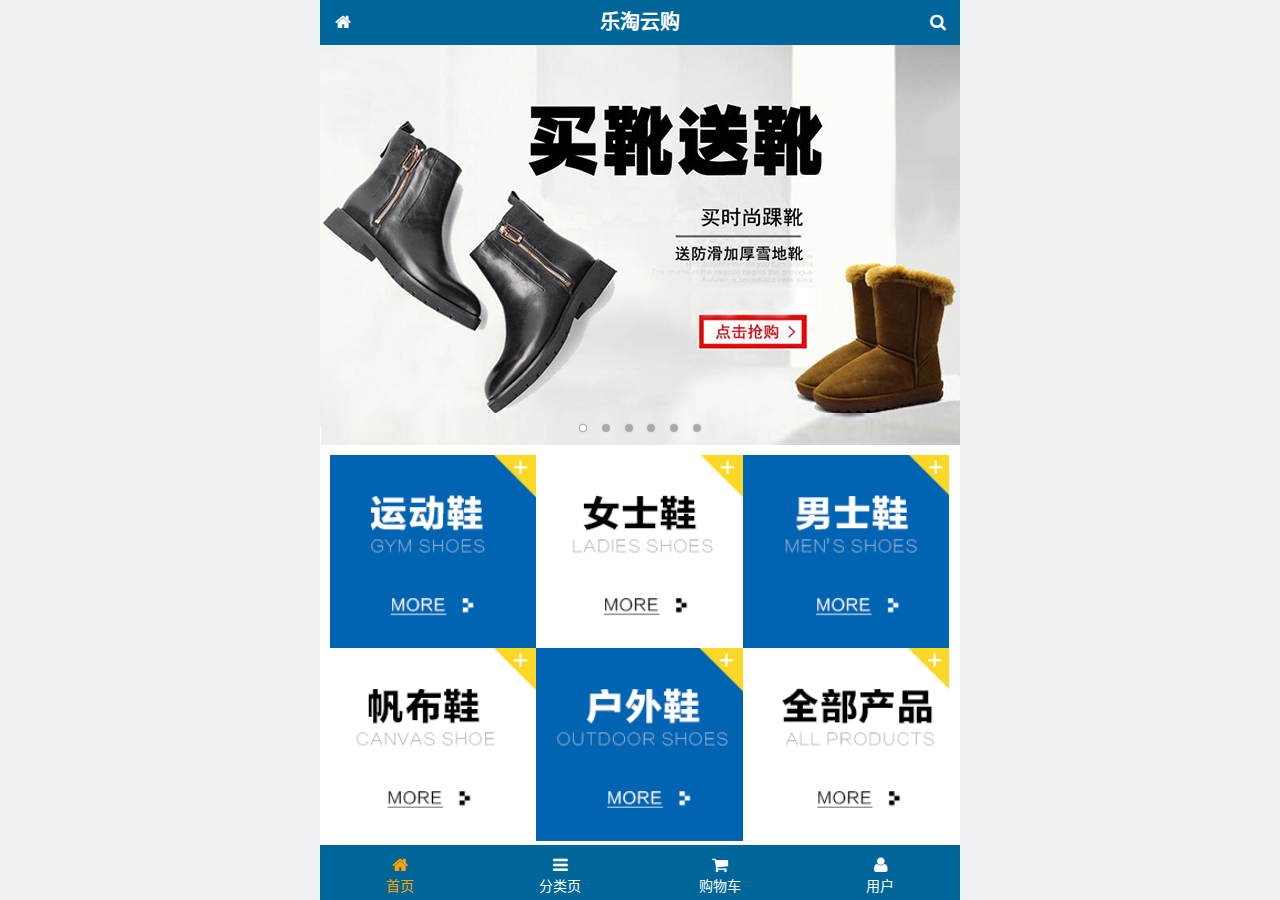
<file: public/front/index.html>
<!DOCTYPE html>
<html lang="zh-CN">
<head>
  <meta charset="UTF-8">
  <title>乐淘首页手机端</title>
  <meta name="viewport"
        content="width=device-width, user-scalable=no, initial-scale=1.0, maximum-scale=1.0, minimum-scale=1.0">
  <link rel="icon" href="favicon.ico">
  <link rel="stylesheet" href="lib/fa/css/font-awesome.min.css">
  <link rel="stylesheet" href="lib/mui/css/mui.min.css">
  <link rel="stylesheet" href="css/common.css">
  <link rel="stylesheet" href="css/index.css">
</head>
<body>
<div class="lt_container">
  <!--头部-->
  <div class="lt_header">
    <div class="header_left">
      <a href="#">
        <i class="fa fa-home"></i>
      </a>
    </div>
    <div class="header_middle">乐淘云购</div>
    <div class="header_right">
      <a href="#">
        <i class="fa fa-search"></i>
      </a>
    </div>
  </div>
  <div class="lt_main">
    <!--区域滚动-->
    <div class="mui-scroll-wrapper">
      <div class="mui-scroll">
        <!--轮播图-->
        <!--图片-->
        <div class="mui-slider">
          <div class="mui-slider-group mui-slider-loop">
            <!--假图-->
            <div class="mui-slider-item"><a href="#"><img src="images/banner6.png"/></a></div>
            <div class="mui-slider-item"><a href="#"><img src="images/banner1.png"/></a></div>
            <div class="mui-slider-item"><a href="#"><img src="images/banner2.png"/></a></div>
            <div class="mui-slider-item"><a href="#"><img src="images/banner3.png"/></a></div>
            <div class="mui-slider-item"><a href="#"><img src="images/banner4.png"/></a></div>
            <div class="mui-slider-item"><a href="#"><img src="images/banner5.png"/></a></div>
            <div class="mui-slider-item"><a href="#"><img src="images/banner6.png"/></a></div>
            <!--假图-->
            <div class="mui-slider-item"><a href="#"><img src="images/banner1.png"/></a></div>
          </div>
          <!--小圆点指示器-->
          <div class="mui-slider-indicator">
            <!--mui-active当前高亮的小圆点-->
            <div class="mui-indicator mui-active"></div>
            <div class="mui-indicator "></div>
            <div class="mui-indicator "></div>
            <div class="mui-indicator "></div>
            <div class="mui-indicator "></div>
            <div class="mui-indicator "></div>
          </div>
        </div>
        <!--导航-->
        <div class="main_nav mui-clearfix">
          <a href="#">
            <img src="images/nav1.png" alt="">
          </a>
          <a href="#">
            <img src="images/nav2.png" alt="">
          </a>
          <a href="#">
            <img src="images/nav3.png" alt="">
          </a>
          <a href="#">
            <img src="images/nav4.png" alt="">
          </a>
          <a href="#">
            <img src="images/nav5.png" alt="">
          </a>
          <a href="#">
            <img src="images/nav6.png" alt="">
          </a>
        </div>
        <!--产品-->
        <div class="main_product">
          <ul class='mui-clearfix'>
            <li>
              <a href="#">
                <img src="images/product.jpg" alt="">
                <p>adidas阿迪达斯 男式 场下休闲篮球鞋S83700场下休闲篮球鞋S83700 </p>
                <p><span class='price'>&yen;560</span><span class='oldPrice'>&yen;580</span></p>
                <button type="button" class="mui-btn mui-btn-primary">立即购买</button>
              </a>
            </li>
            <li>
              <a href="#">
                <img src="images/product.jpg" alt="">
                <p>adidas阿迪达斯 男式 场下休闲篮球鞋S83700场下休闲篮球鞋S83700 </p>
                <p><span class='price'>&yen;560</span><span class='oldPrice'>&yen;580</span></p>
                <button type="button" class="mui-btn mui-btn-primary">立即购买</button>
              </a>
            </li>
            <li>
              <a href="#">
                <img src="images/product.jpg" alt="">
                <p>adidas阿迪达斯 男式 场下休闲篮球鞋S83700场下休闲篮球鞋S83700 </p>
                <p><span class='price'>&yen;560</span><span class='oldPrice'>&yen;580</span></p>
                <button type="button" class="mui-btn mui-btn-primary">立即购买</button>
              </a>
            </li>
            <li>
              <a href="#">
                <img src="images/product.jpg" alt="">
                <p>adidas阿迪达斯 男式 场下休闲篮球鞋S83700场下休闲篮球鞋S83700 </p>
                <p><span class='price'>&yen;560</span><span class='oldPrice'>&yen;580</span></p>
                <button type="button" class="mui-btn mui-btn-primary">立即购买</button>
              </a>
            </li>
            <li>
              <a href="#">
                <img src="images/product.jpg" alt="">
                <p>adidas阿迪达斯 男式 场下休闲篮球鞋S83700场下休闲篮球鞋S83700 </p>
                <p><span class='price'>&yen;560</span><span class='oldPrice'>&yen;580</span></p>
                <button type="button" class="mui-btn mui-btn-primary">立即购买</button>
              </a>
            </li>
            <li>
              <a href="#">
                <img src="images/product.jpg" alt="">
                <p>adidas阿迪达斯 男式 场下休闲篮球鞋S83700场下休闲篮球鞋S83700 </p>
                <p><span class='price'>&yen;560</span><span class='oldPrice'>&yen;580</span></p>
                <button type="button" class="mui-btn mui-btn-primary">立即购买</button>
              </a>
            </li>
          </ul>
        </div>
      </div>
    </div>
  </div>
  <!--底部-->
  <div class="lt_footer">
    <ul class='mui-clearfix'>
      <li >
        <a href="#" class='active'>
          <i class='fa fa-home'></i>
          <p>首页</p>
        </a>
      </li>
      <li>
        <a href="category.html">
          <i class='fa fa-bars'></i>
          <p>分类页</p>
        </a>
      </li>
      <li>
        <a href="#">
          <i class='fa fa-shopping-cart'></i>
          <p>购物车</p>
        </a>
      </li>
      <li>
        <a href="#">
          <i class='fa fa-user'></i>
          <p>用户</p>
        </a>
      </li>
    </ul>
  </div>
</div>

<script src='lib/mui/js/mui.min.js'></script>
<script src="lib/zepto/zepto.min.js"></script>
<script src="js/common.js"></script>
</body>
</html>
</file>
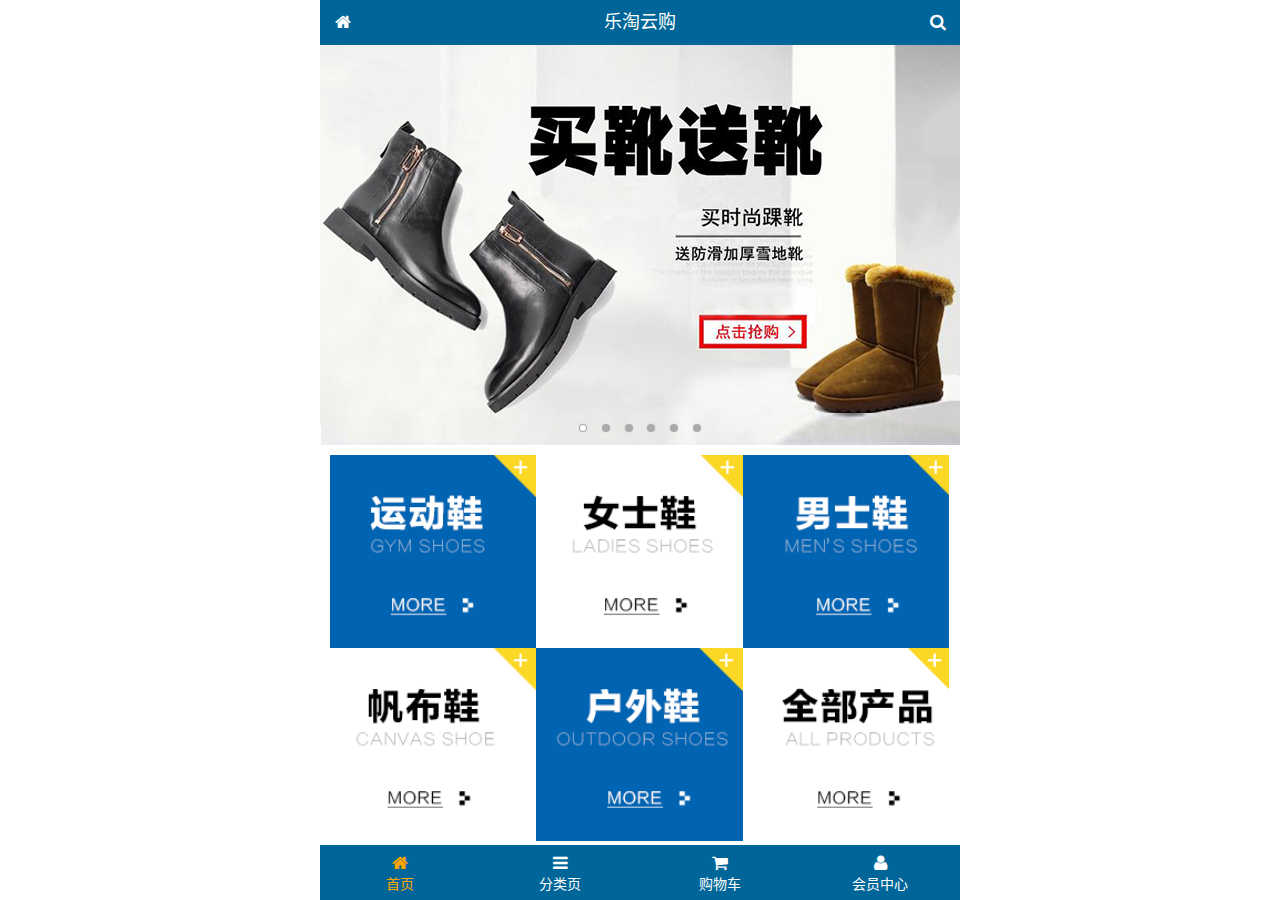
<file: public/mobile/index.html>
<!DOCTYPE html>
<html lang="zh-CN">
<head>
  <meta charset="UTF-8">
  <title>乐淘商城</title>
  <meta name="viewport" content="width=device-width, user-scalable=no, initial-scale=1.0, maximum-scale=1.0, minimum-scale=1.0">
  <link rel="icon" href="favicon.ico">
  <link rel="stylesheet" href="lib/fa/css/font-awesome.css">
  <link rel="stylesheet" href="lib/mui/css/mui.css">
  <link rel="stylesheet" href="css/common.css">
  <link rel="stylesheet" href="css/index.css">
</head>
<body>

<!-- 整体容器 -->
<div class="lt_container">

  <!-- 乐淘公共头部 -->
  <div class="lt_header">
    <a href="index.html" class="icon_left"><i class="fa fa-home"></i></a>
    <h3>乐淘云购</h3>
    <a href="search.html" class="icon_right"><i class="fa fa-search"></i></a>
  </div>

  <!-- 乐淘内部 -->
  <div class="lt_main">
    <div class="mui-scroll-wrapper">
      <div class="mui-scroll">
        
        <!-- 轮播图 -->
        <div class="mui-slider">
          <div class="mui-slider-group mui-slider-loop">
            <div class="mui-slider-item mui-slider-item-duplicate"><a href="#"><img src="images/banner6.png" /></a></div>
            <div class="mui-slider-item"><a href="#"><img src="images/banner1.png" /></a></div>
            <div class="mui-slider-item"><a href="#"><img src="images/banner2.png" /></a></div>
            <div class="mui-slider-item"><a href="#"><img src="images/banner3.png" /></a></div>
            <div class="mui-slider-item"><a href="#"><img src="images/banner4.png" /></a></div>
            <div class="mui-slider-item"><a href="#"><img src="images/banner5.png" /></a></div>
            <div class="mui-slider-item"><a href="#"><img src="images/banner6.png" /></a></div>
            <div class="mui-slider-item mui-slider-item-duplicate"><a href="#"><img src="images/banner1.png" /></a></div>
          </div>
          <div class="mui-slider-indicator">
            <div class="mui-indicator mui-active"></div>
            <div class="mui-indicator"></div>
            <div class="mui-indicator"></div>
            <div class="mui-indicator"></div>
            <div class="mui-indicator"></div>
            <div class="mui-indicator"></div>
          </div>
        </div>
  
        <!-- 导航 -->
        <div class="nav">
          <ul class="mui-clearfix">
            <li><a href="#"><img src="images/nav1.png" alt=""></a></li>
            <li><a href="#"><img src="images/nav2.png" alt=""></a></li>
            <li><a href="#"><img src="images/nav3.png" alt=""></a></li>
            <li><a href="#"><img src="images/nav4.png" alt=""></a></li>
            <li><a href="#"><img src="images/nav5.png" alt=""></a></li>
            <li><a href="#"><img src="images/nav6.png" alt=""></a></li>
          </ul>
        </div>
        
        <!-- 产品 -->
        <div class="product">
          <ul class="mui-clearfix">
            <li class="product_item">
              <a href="#">
                <img src="images/product.jpg" alt="">
                <p class="mui-ellipsis-2">adidas阿迪达斯 男式 场下休闲篮球鞋S83700场下休闲篮球鞋S83700 </p>
                <p>
                  <span class="price">&yen;560</span>
                  <span class="old">&yen;580</span>
                </p>
                <button class="mui-btn mui-btn-primary">立即购买</button>
              </a>
            </li>
            <li class="product_item">
              <a href="#">
                <img src="images/product.jpg" alt="">
                <p class="mui-ellipsis-2">adidas阿迪达斯 男式 场下休闲篮球鞋S83700场下休闲篮球鞋S83700 </p>
                <p>
                  <span class="price">&yen;560</span>
                  <span class="old">&yen;580</span>
                </p>
                <button class="mui-btn mui-btn-primary">立即购买</button>
              </a>
            </li>
            <li class="product_item">
              <a href="#">
                <img src="images/product.jpg" alt="">
                <p class="mui-ellipsis-2">adidas阿迪达斯 男式 场下休闲篮球鞋S83700场下休闲篮球鞋S83700 </p>
                <p>
                  <span class="price">&yen;560</span>
                  <span class="old">&yen;580</span>
                </p>
                <button class="mui-btn mui-btn-primary">立即购买</button>
              </a>
            </li>
            <li class="product_item">
              <a href="#">
                <img src="images/product.jpg" alt="">
                <p class="mui-ellipsis-2">adidas阿迪达斯 男式 场下休闲篮球鞋S83700场下休闲篮球鞋S83700 </p>
                <p>
                  <span class="price">&yen;560</span>
                  <span class="old">&yen;580</span>
                </p>
                <button class="mui-btn mui-btn-primary">立即购买</button>
              </a>
            </li>
          </ul>
        </div>
        
      </div>
    </div>
  </div>
  
  <!-- 乐淘底部 -->
  <div class="lt_footer">
    <ul class="mui-clearfix">
      <li class="current">
        <a href="index.html">
          <i class="fa fa-home"></i>
          <p>首页</p>
        </a>
      </li>
      <li>
        <a href="category.html">
          <i class="fa fa-bars"></i>
          <p>分类页</p>
        </a>
      </li>
      <li>
        <a href="cart.html">
          <i class="fa fa-shopping-cart"></i>
          <p>购物车</p>
        </a>
      </li>
      <li>
        <a href="user.html">
          <i class="fa fa-user"></i>
          <p>会员中心</p>
        </a>
      </li>
    </ul>
  </div>
  
</div>


<script src="lib/mui/js/mui.js"></script>
<script src="js/common.js"></script>

</body>
</html>
</file>
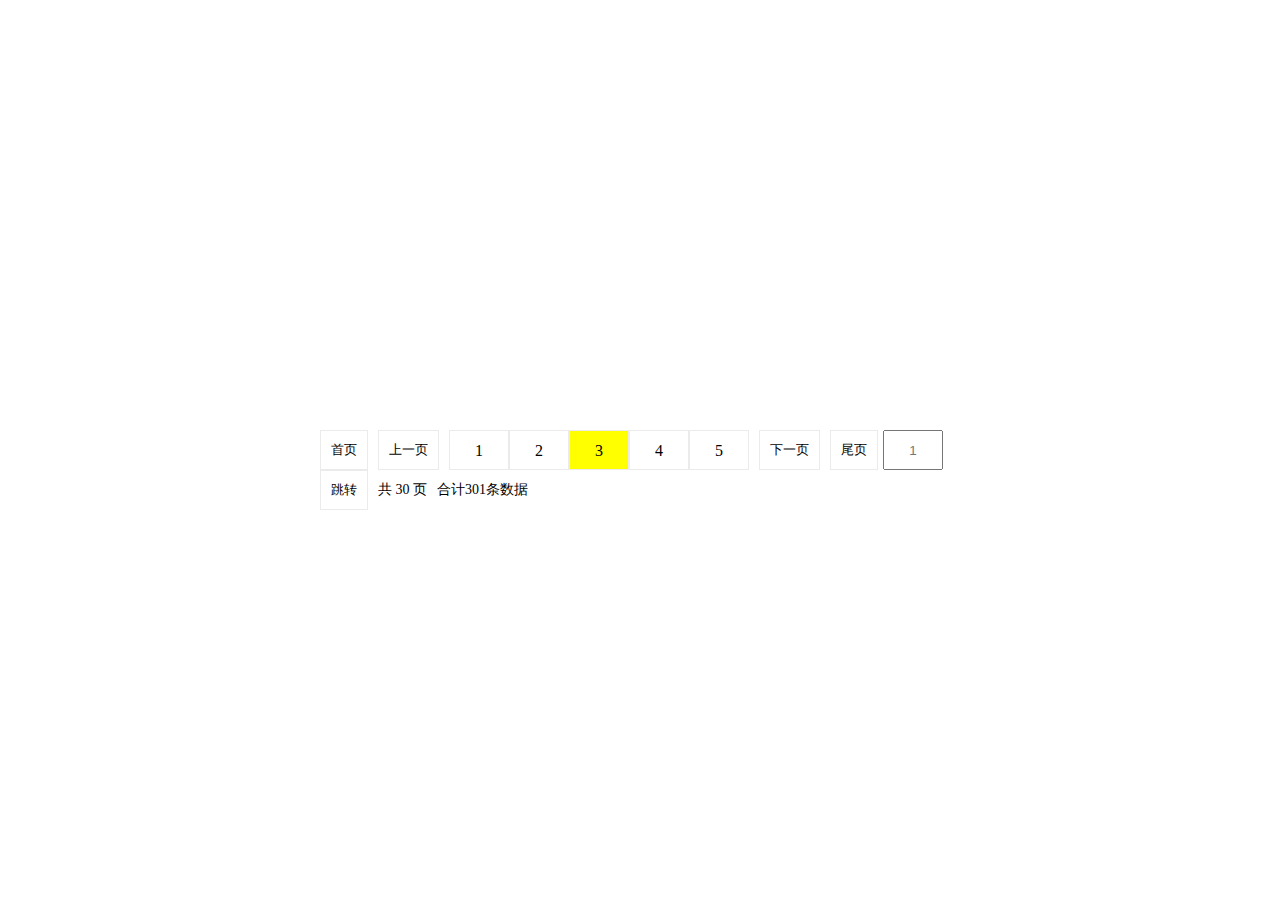
<file: public/back/lib/jQueryHdPaging/index.html>
<!DOCTYPE html>
<html lang="en">

<head>
    <meta charset="UTF-8">
    <meta name="viewport" content="width=device-width, initial-scale=1.0">
    <meta http-equiv="X-UA-Compatible" content="ie=edge">
    <link rel="stylesheet" href="./paging.css">
    <title>Paging</title>
</head>

<body>
    <div class="box" id="box"></div>
    <script src="./jquery-1.11.1.min.js"></script>
    <script src="./paging.js"></script>
    <script>
        var setTotalCount = 301;
        $('#box').paging({
            initPageNo: 3, // 初始页码
            totalPages: 30, //总页数
            totalCount: '合计' + setTotalCount + '条数据', // 条目总数
            slideSpeed: 600, // 缓动速度。单位毫秒
            jump: true, //是否支持跳转
            callback: function(page) { // 回调函数
                console.log(page);
            }
        })
    </script>
</body>

</html>
</file>
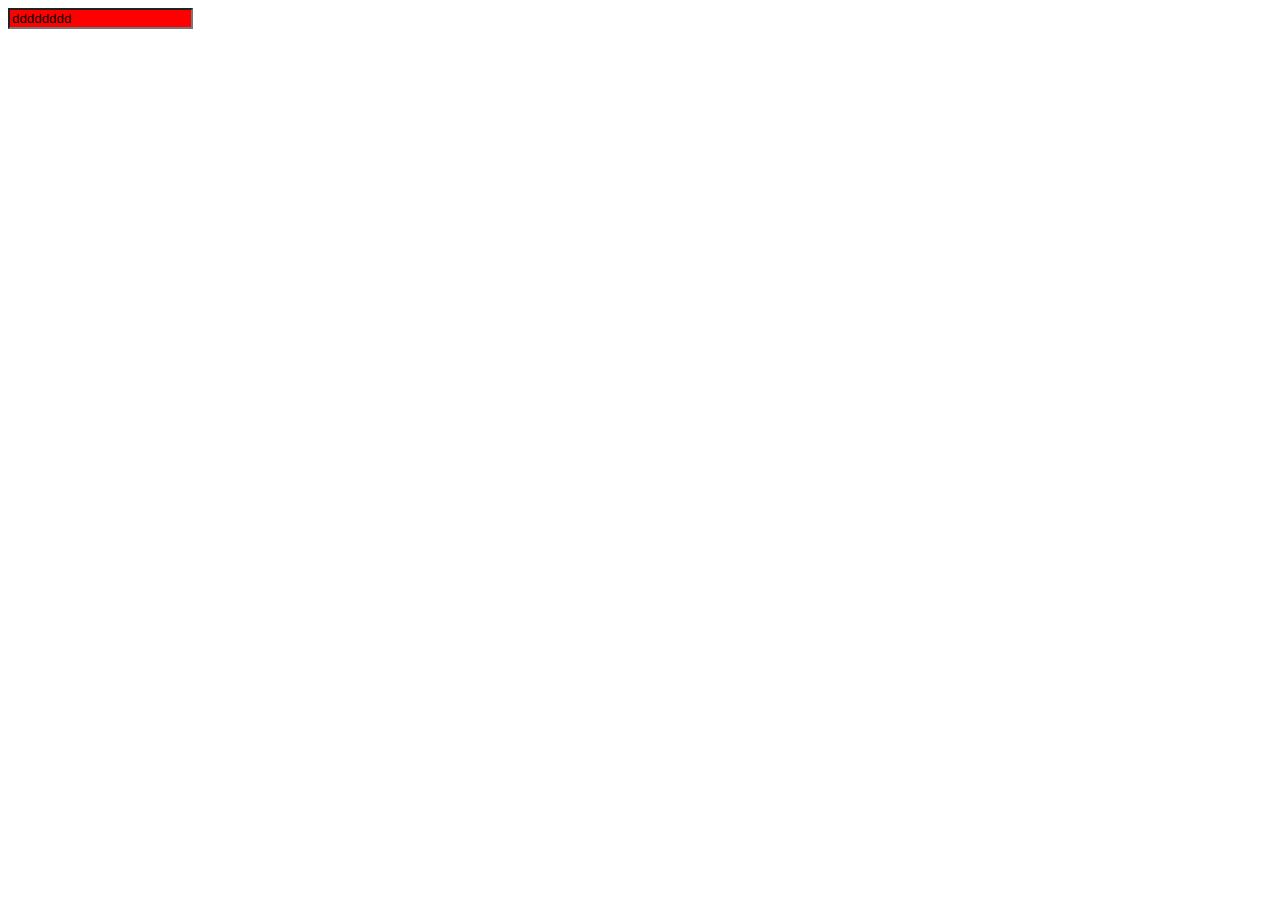
<file: public/demo.html>
<!DOCTYPE html>
<html lang="zh-CN">
<head>
  <meta charset="UTF-8">
  <title>Title</title>
</head>
<body>
<!--已知ID的Input输入框，希望改变文本框的背景颜色，怎么做？(原生JS)-->
<input type="text" value='dddddddd' id='inp'>

<script>
  var inp = document.getElementById("inp");
  inp.style.backgroundColor='red';
</script>
</body>
</html>
</file>
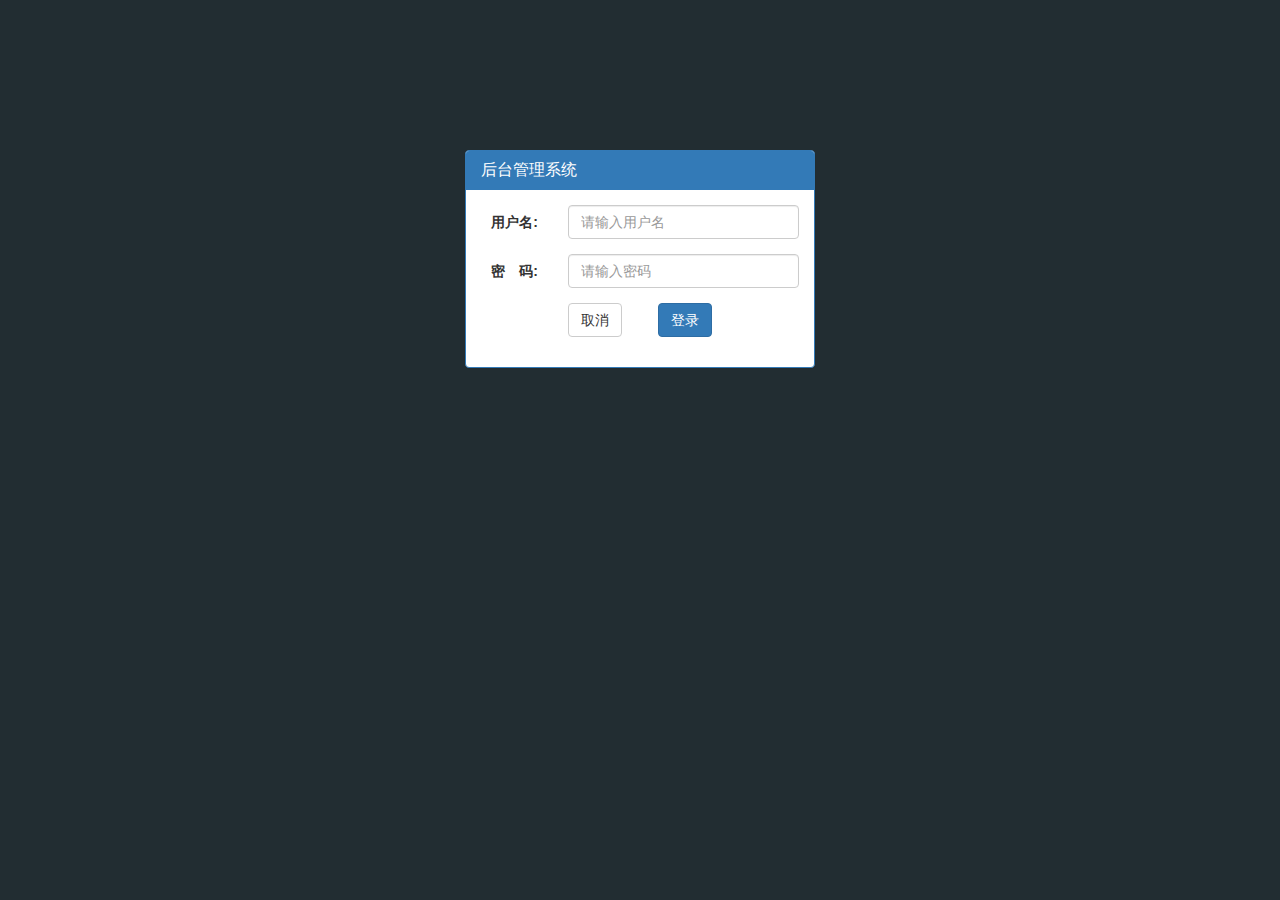
<file: public/back/login.html>
<!DOCTYPE html>
<html lang="en">
<head>
	<meta charset="UTF-8">
	<title>Document</title>
	<link rel="stylesheet" href="lib/bootstrap/css/bootstrap.min.css">
	<link rel="stylesheet" href="lib/bootstrap-validator/css/bootstrapValidator.min.css">
	<link rel="stylesheet" href="lib/nprogress/nprogress.css">
	<link rel="stylesheet" href="css/common.css">
	
</head>
<body class='bg_color'>
	<div class='container'>
	                      <!-- 列偏移 -->
	  <div class='col-md-4 col-md-offset-4 mt_150'>
		<div class="panel panel-primary">
		  <div class="panel-heading">
		    <h3 class="panel-title">后台管理系统</h3>
		  </div>
		  <div class="panel-body">
		    <form class="form-horizontal" id='form'>
			  <div class="form-group">
			    <label for="username"  class="col-sm-3 control-label">用户名:</label>
			    <div class="col-sm-9">
			      <input type="text" name='username' class="form-control" id="username" placeholder="请输入用户名">
			    </div>
			  </div>
			  <div class="form-group">
			    <label for="inputPassword3" class="col-sm-3 control-label">密　码:</label>
			    <div class="col-sm-9">
			      <input type="password" name="password" class="form-control" id="inputPassword3" placeholder="请输入密码">
			    </div>
			  </div>
			  <div class="form-group">
			    <div class="col-sm-offset-3 col-sm-6">
			      <button type="button" class="btn btn-default pull-left btn-cancel">取消</button>
			       <button type="submit" class="btn btn-primary pull-right">登录</button>
			    </div>
			  </div>
			</form>
		  </div>
		</div>
	   </div>
	</div>
    <script src='lib/jquery/jquery.min.js'></script>
	<script src='lib/bootstrap/js/bootstrap.min.js'></script>
	<script src="lib/bootstrap-validator/js/bootstrapValidator.min.js"></script>
	<script src='lib/nprogress/nprogress.js'></script>
	<script src='js/common.js'></script>
	<script src='js/login.js'></script>
	
</body>
</html>
</file>
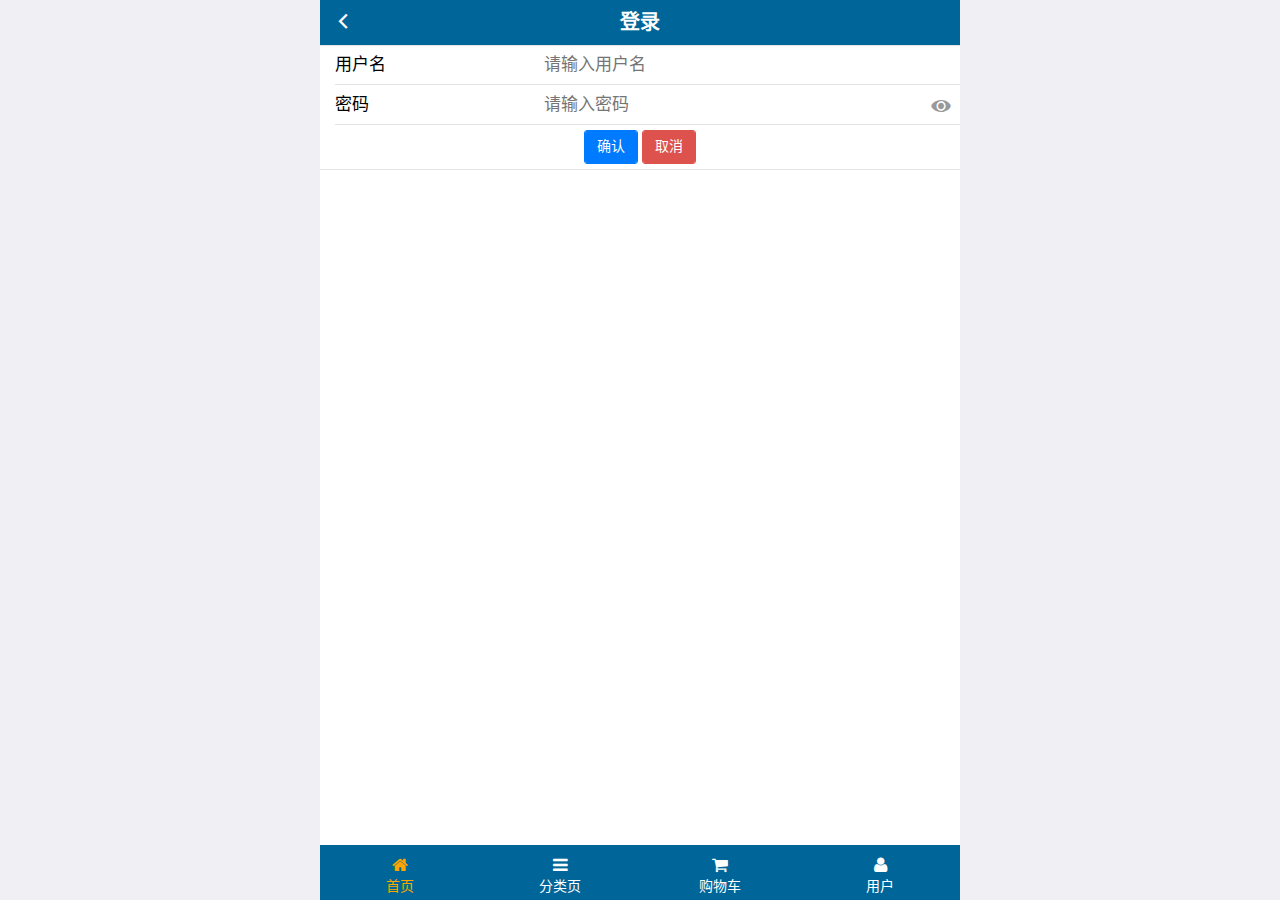
<file: public/front/login.html>
<!DOCTYPE html>
<html lang="zh-CN">
<head>
  <meta charset="UTF-8">
  <title>乐淘首页手机端</title>
  <meta name="viewport"
        content="width=device-width, user-scalable=no, initial-scale=1.0, maximum-scale=1.0, minimum-scale=1.0">
  <link rel="icon" href="favicon.ico">
  <link rel="stylesheet" href="lib/fa/css/font-awesome.min.css">
  <link rel="stylesheet" href="lib/mui/css/mui.min.css">
  <link rel="stylesheet" href="css/common.css">
  <!--<link rel="stylesheet" href="css/login.css">-->
</head>
<body>
<div class="lt_container">
  <!--头部-->
  <div class="lt_header">
    <div class="header_left">
      <a href="#">
        <i class="mui-icon mui-icon-back"></i>
      </a>
    </div>
    <div class="header_middle">登录</div>
  </div>
  
  <div class="lt_main">
    <form class="mui-input-group">
      <div class="mui-input-row">
        <label>用户名</label>
        <input  type="text" class="mui-input-clear" id='username' placeholder="请输入用户名">
      </div>
      <div class="mui-input-row">
        <label>密码</label>
        <input type="password" class="mui-input-password" id='password' placeholder="请输入密码">
      </div>
      <div class="mui-button-row">
        <button type="button" class="mui-btn mui-btn-primary btn_confirm">确认</button>
        <button type="button" class="mui-btn mui-btn-danger">取消</button>
      </div>
    </form>
  </div>
  <!--底部-->
  <div class="lt_footer">
    <ul class='mui-clearfix'>
      <li>
        <a href="#" class='active'>
          <i class='fa fa-home'></i>
          <p>首页</p>
        </a>
      </li>
      <li>
        <a href="category.html">
          <i class='fa fa-bars'></i>
          <p>分类页</p>
        </a>
      </li>
      <li>
        <a href="#">
          <i class='fa fa-shopping-cart'></i>
          <p>购物车</p>
        </a>
      </li>
      <li>
        <a href="#">
          <i class='fa fa-user'></i>
          <p>用户</p>
        </a>
      </li>
    </ul>
  </div>
</div>

<script src='lib/mui/js/mui.min.js'></script>
<script src="lib/zepto/zepto.min.js"></script>
<script src="js/common.js"></script>
<script src='js/login.js'></script>
</body>
</html>
</file>
<file: public/front/css/common.css>
html,body {
  width: 100%;
  height: 100%;
}
*{
  padding: 0;
  margin: 0;
 
}
ul,ol{
  list-style:none;
}
img{
  display: block;
  
}



.lt_container {
  width: 100%;
  max-width: 640px;
  min-width: 320px;
  height: 100%;
  margin: 0 auto;
  position: relative;
  overflow: hidden;
  padding-top: 45px;
  padding-bottom: 55px;
  
}
.lt_header {
  width: 100%;
  height: 45px;
  padding-left: 45px;
  padding-right: 45px;
  background-color: #006699;
  position: absolute;
  top: 0;
  overflow: hidden;
}
.header_left,
.header_right {
  width: 45px;
  height: 45px;
  position: absolute;
  top: 0;
}
.header_left {
  left: 0;
}
.header_right {
  right: 0;
}
.lt_header a {
  display: block;
  text-align: center;
  height: 45px;
  line-height: 45px;
  color: #fff;
}

.header_middle {
  height:45px;
  line-height: 45px;
  font-size:20px;
  font-weight: 700;
  color: #fff;
  text-align: center;
  overflow: hidden;
}

.lt_footer {
  width: 100%;
  height: 55px;
  background-color: #006699;
  position: absolute;
  bottom: 0;
  overflow: hidden;
}
.lt_footer li {
  float: left;
  width: 25%;
}
.lt_footer li a {
  padding-top: 10px;
  display: block;
  text-align: center;
  color: #fff;
}
.lt_footer li a p {
  color: #fff;
}
.lt_main {
  height: 100%;
  width: 100%;
  position: relative;
  background-color: #fff;
  overflow: hidden;
}


 .lt_footer a.active {
  color: #FFA500;
}
.lt_footer a.active p {
  color: #FFA500;
}

/*搜索框*/
.inp {
  padding: 10px;
  hieght: 34px;
}
.btn_search {
  position: absolute;
  top: 10px;
  right: 10px;
  height: 34px;
  border-radius: 0 5px 5px 0;
}
.btn_search  input[type='text'] {
  height:34px;
  margin: 0;
  boder-radius:5px;
  font-size: 12px;
}

/*商品*/
.main_product {
  overflow: hidden;
  padding: 10px;
}
.main_product li {
  float: left;
  width: 48%;
  margin-bottom: 5px;
  
}
.main_product li a {
  display: block;
  border: 1px solid #ccc;
  border-radius: 10px;
  text-align: center;
  padding: 10px;
}
.main_product li:nth-child(even) {
  margin-left: 4%;
}
.main_product li img {
  width: 100%;
}
.main_product li .oldPrice {
  color: #ccc;
  text-decoration: line-through;
}
.main_product li .price {
  color: red;
  margin-right:5px;
}
</file>
<file: public/front/css/index.css>
.main_nav {
  padding: 10px;
}

.main_nav a{
  display: block;
  float: left;
  width: 33.3%;
}
.main_nav a img {
  width: 100%;
}
</file>
<file: public/mobile/css/common.css>
html, body {
  width: 100%;
  height: 100%;
  background-color: #fff;
}

* {
  margin: 0;
  padding: 0;
  list-style: none;
}
img {
  display: block;
  width: 100%;
}


.lt_container {
  width: 100%;
  height: 100%;
  max-width: 640px;
  min-width: 320px;
  margin: 0 auto;
  position: relative;
  overflow: hidden;
  padding-top: 45px;
  padding-bottom: 55px;
}

/* 乐淘公共头部 开始 */
.lt_header {
  width: 100%;
  height: 45px;
  position: absolute;
  left: 0;
  top: 0;
  background-color: #006699;
}
.lt_header .icon_left,
.lt_header .icon_right{
  position: absolute;
  top: 0;
  width: 45px;
  height: 45px;
  text-align: center;
  line-height: 45px;
  color: #fff;
}
.lt_header .icon_left {
  left: 0;
}
.lt_header .icon_right {
  right: 0;
}
.lt_header h3 {
  text-align: center;
  line-height: 45px;
  font-weight: normal;
  font-size: 18px;
  margin: 0;
  color: #fff;
}
/* 乐淘公共头部 结束 */


/* lt_main 开始 */
.lt_main {
  position: relative;
  width: 100%;
  height: 100%;
}
/* lt_main 结束 */


/* 乐淘公共底部 开始 */
.lt_footer {
  height: 55px;
  width: 100%;
  position: absolute;
  left: 0;
  bottom: 0;
  background-color: #006699;
}
.lt_footer li {
  width: 25%;
  height: 55px;
  float: left;
  text-align: center;
}
.lt_footer li a {
  display: block;
  width: 100%;
  height: 100%;
  color: #fff;
  padding-top: 8px;
}
.lt_footer li p {
  margin: 0;
  color: #fff;
}

.lt_footer li.current a {
  color: orange;
}
.lt_footer li.current p {
  color: orange;
}
/* 乐淘公共底部 结束 */




/* search 开始 */
.search {
  padding: 10px;
  position: relative;
}
.search .search_input {
  height: 34px;
  border: 1px solid #007aff;
  font-size: 12px;
  border-radius: 5px;
  margin: 0;
}
.search .search_btn {
  position: absolute;
  right: 10px;
  top: 10px;
  border-radius: 0 5px 5px 0;
}
/* search 结束 */



/* product 开始 */
.product {
  padding: 10px;
}
.product_item {
  width: 48%;
  float: left;
  text-align: center;
  border: 1px solid #ccc;
  background-color: #fff;
  padding: 10px;
  margin-bottom: 10px;
}
.product_item:nth-child(odd) {
  margin-right: 4%;
}
.product_item .price {
  color: #FF3636;
}
.product_item .old {
  text-decoration: line-through;
}
/* product 结束 */
</file>
<file: public/mobile/css/index.css>
/* nav 开始 */
.nav {
  padding: 10px;
}
.nav li {
  float: left;
  width: 33.3%;
}
.nav li a {
  width: 100%;
  height: 100%;
  display: block;
}

/* nav 结束 */
</file>
<file: public/back/lib/jQueryHdPaging/paging.css>
* {
  margin: 0;
  padding: 0;
  list-style: none;
}
.fl {
  float: left;
}
.box {
  height: 40px;
  line-height: 40px;
  position: absolute;
  left: 50%;
  top: 50%;
  transform: translate(-50%, -50%);
  text-align: center;
}
.box button {
  padding: 0 10px;
  margin: 0 10px;
  height: 40px;
  float: left;
  cursor: pointer;
  border: 1px solid #ebebeb;
  background-color: #ffffff;
}
.box .first-page,
.box .last-page {
  margin: 0;
}
.box .pageWrap {
  height: 40px;
  float: left;
  overflow: hidden;
}
.box .pageWrap ul {
  width: 100000px;
  height: 40px;
  float: left;
}
.box .pageWrap ul li {
  width: 60px;
  height: 40px;
  border: 1px solid #ebebeb;
  line-height: 40px;
  box-sizing: border-box;
  cursor: pointer;
  float: left;
}
.box .pageWrap ul .sel-page {
  background-color: yellow;
}
.box .jump-text {
  width: 60px;
  height: 40px;
  box-sizing: border-box;
  text-align: center;
  margin: 0 5px;
  float: left;
}
.box .jump-button {
  margin: 0;
  float: left;
}
.box .total-pages,
.box .total-count {
  margin-left: 10px;
  float: left;
  font-size: 14px;
}
</file>
<file: public/back/lib/nprogress/nprogress.css>
/* Make clicks pass-through */
#nprogress {
  pointer-events: none;
}

#nprogress .bar {
  background: greenyellow;

  position: fixed;
  z-index: 10000;
  top: 0;
  left: 0;

  width: 100%;
  height: 2px;
}

/* Fancy blur effect */
#nprogress .peg {
  display: block;
  position: absolute;
  right: 0px;
  width: 100px;
  height: 100%;
  box-shadow: 0 0 10px #29d, 0 0 5px #29d;
  opacity: 1.0;

  -webkit-transform: rotate(3deg) translate(0px, -4px);
      -ms-transform: rotate(3deg) translate(0px, -4px);
          transform: rotate(3deg) translate(0px, -4px);
}

/* Remove these to get rid of the spinner */
#nprogress .spinner {
  display: block;
  position: fixed;
  z-index: 1031;
  top: 15px;
  right: 15px;
}

#nprogress .spinner-icon {
  width: 18px;
  height: 18px;
  box-sizing: border-box;

  border: solid 2px transparent;
  border-top-color: #29d;
  border-left-color: #29d;
  border-radius: 50%;

  -webkit-animation: nprogress-spinner 400ms linear infinite;
          animation: nprogress-spinner 400ms linear infinite;
}

.nprogress-custom-parent {
  overflow: hidden;
  position: relative;
}

.nprogress-custom-parent #nprogress .spinner,
.nprogress-custom-parent #nprogress .bar {
  position: absolute;
}

@-webkit-keyframes nprogress-spinner {
  0%   { -webkit-transform: rotate(0deg); }
  100% { -webkit-transform: rotate(360deg); }
}
@keyframes nprogress-spinner {
  0%   { transform: rotate(0deg); }
  100% { transform: rotate(360deg); }
}
</file>
<file: public/back/css/common.css>
.bg_color {
	background-color: #222D32;
}
.mt_150 {
	margin-top: 150px;
}
 html,body {
 	height: 100%;
 }
 a:link,
 a:hover,
 a:active {
    text-decoration: none;
 }
 *{
 	padding: 0;
 	margin: 0;
 }


/*侧边栏*/
.aside {
	width: 180px ;
	height: 100%;
	background-color: #222D32;
	position: fixed;
	left: 0;
	top: 0;
	z-index: 999;
	transition: all 1s;
}
.aside.active {
	left: -180px;
}
.aside_top a {
	display: block;
	height: 50px;
	line-height: 50px;
	background-color: #367FA9;
	text-align: center;
	color: #fff;
	font-size: 30px;
	/*font-weight: 700;*/
}
.user {
	height: 150px;
	padding: 50px;
	padding-top: 26px;
}
.user img { 
   width: 80px;
   height: 80px;
   border-radius: 50%;
}

.user p {
    color: #fff;
	font-size: 18px;
	text-align: center;
	height: 50px;
	line-height: 50px;
}
.aside ul {
	margin-top: 20px;
}
.aside ul a {
	color: #fff;
	display: block;
	height: 35px;
	line-height: 35px;
	padding-left: 50px;
	border-left: 3px solid transparent;
}
.aside ul i {
	margin-right: 5px;
}

.aside ul a.current {
	border-left: 3px solid #006699;  
    background-color: #1D1F21;
}

.aside .list_son a {
	padding-left: 70px;
}

/*main*/
.main {
	width: 100%;
	height: 1000px;
	/*background-color: skyblue;*/
	padding-left: 180px;
    transition: all 1s;
	position: relative;
}
.main.active {
    padding-left: 0;
}

.main_top {
	height: 50px;
	width: 100%;
	background-color: #367FA9;
	position: fixed;
	left: 0;
	padding-left: 180px;
    transition: all 1s;
}

.main_top.active {
    padding-left: 0;
}

.main_top a {
	display: line-block;
    width: 50px;
    height: 50px;
    color:#fff;
    text-align: center;
    line-height: 50px;
    font-size: 20px;
}
.main_nav {
	padding-top: 70px;
}


.modal-body {
	color: #A94442;
}
</file>
<file: public/back/lib/bootstrap-validator/css/bootstrapValidator.min.css>
/*!
 * BootstrapValidator (http://bootstrapvalidator.com)
 * The best jQuery plugin to validate form fields. Designed to use with Bootstrap 3
 *
 * @version     v0.5.1, built on 2014-08-22 4:55:09 PM
 * @author      https://twitter.com/nghuuphuoc
 * @copyright   (c) 2013 - 2014 Nguyen Huu Phuoc
 * @license     MIT
 */

.bv-form .help-block{margin-bottom:0}.bv-form .tooltip-inner{text-align:left}.nav-tabs li.bv-tab-success>a{color:#3c763d}.nav-tabs li.bv-tab-error>a{color:#a94442}
</file>
